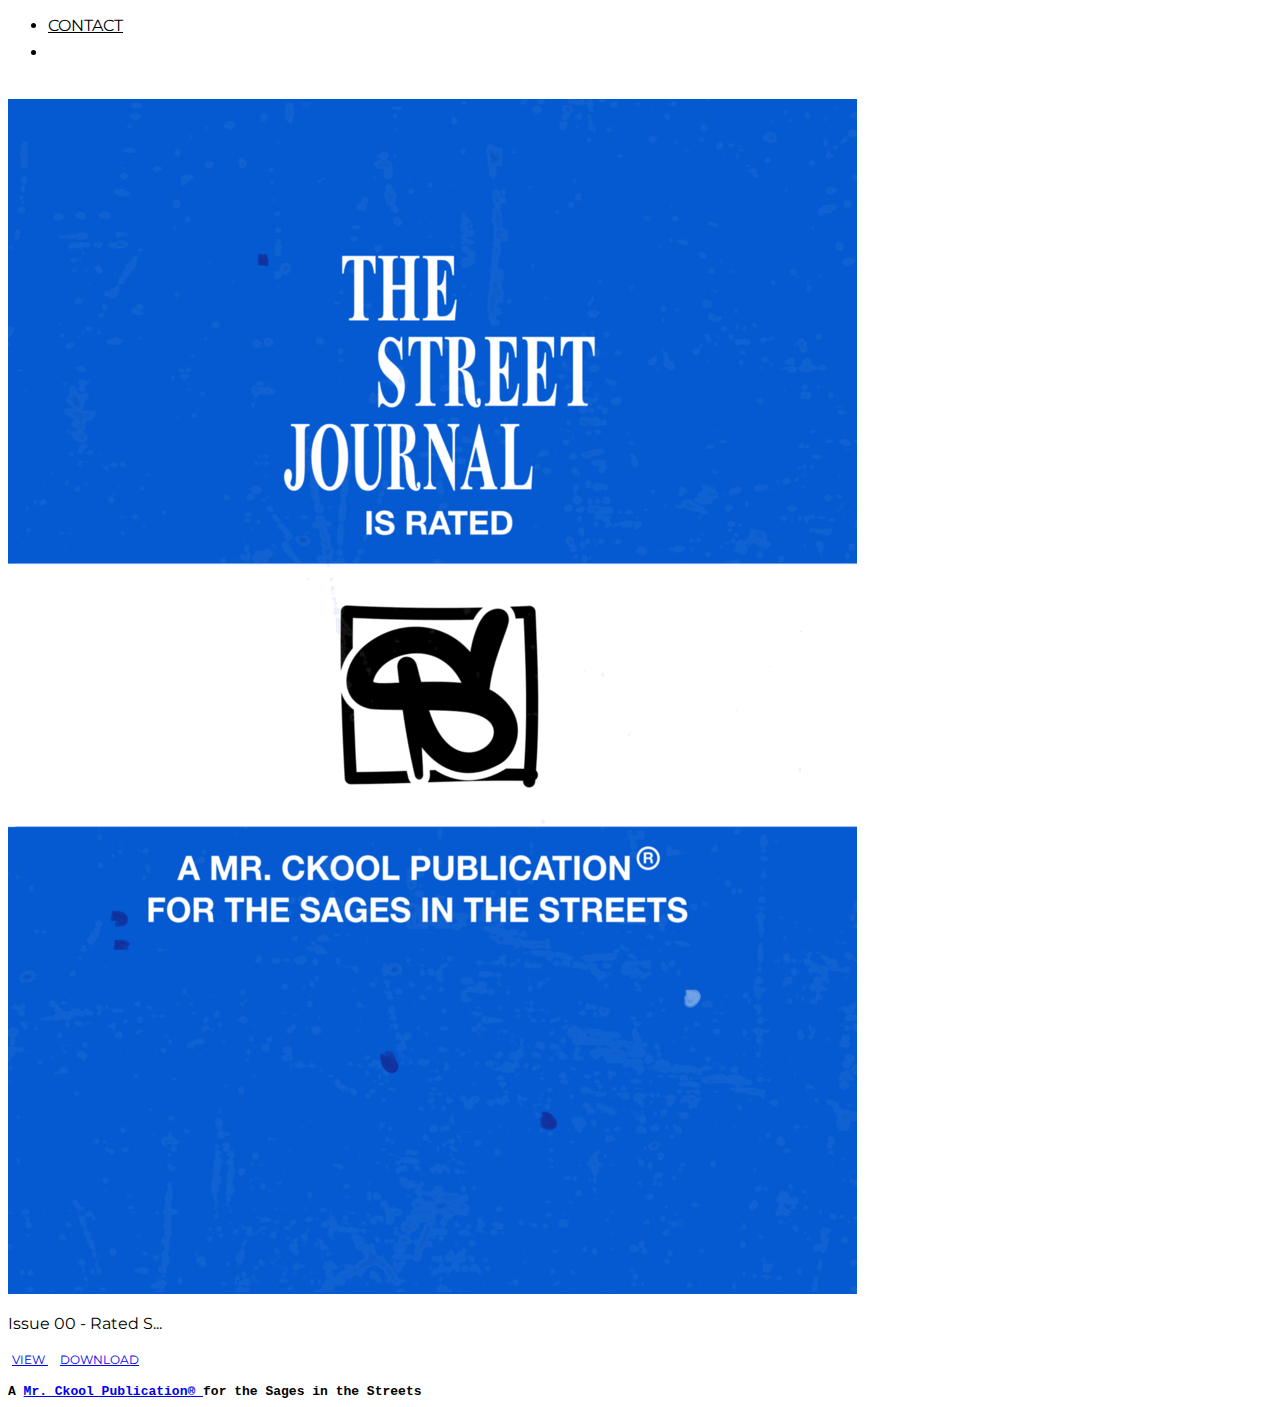
<file: index.html>
<!doctype html>
<html lang="en">
<head>
    <meta charset="utf-8">
    <meta name="viewport" content="width=device-width, initial-scale=1">
    <title>The Street Journal</title>
    <link href="https://cdn.jsdelivr.net/npm/bootstrap@5.2.0-beta1/dist/css/bootstrap.min.css" rel="stylesheet"
          integrity="sha384-0evHe/X+R7YkIZDRvuzKMRqM+OrBnVFBL6DOitfPri4tjfHxaWutUpFmBp4vmVor" crossorigin="anonymous">
    <link rel="stylesheet" href="https://cdnjs.cloudflare.com/ajax/libs/font-awesome/6.1.1/css/all.min.css"
          integrity="sha512-KfkfwYDsLkIlwQp6LFnl8zNdLGxu9YAA1QvwINks4PhcElQSvqcyVLLD9aMhXd13uQjoXtEKNosOWaZqXgel0g=="
          crossorigin="anonymous" referrerpolicy="no-referrer"/>
    <link rel="preconnect" href="https://fonts.googleapis.com">
    <link rel="preconnect" href="https://fonts.gstatic.com" crossorigin>
    <link href="https://fonts.googleapis.com/css2?family=Montserrat:wght@100;300;400&display=swap" rel="stylesheet">

    <link rel="stylesheet" href="./assets/styles.css">
    <link href="./assets/images/favicon.png" rel="shortcut icon">
</head>
<body>
    <style>
        .nav-link {
            color: black;
        }

        footer{
            font-family: 'Courier New', Courier, monospace;
            font-weight: bolder;
        }

    </style>
<nav class="navbar navbar-expand">
    <div class="container my-3">
        <div class="collapse navbar-collapse" id="navbarSupportedContent">
            <ul class="navbar-nav ms-auto mb-2 mb-lg-0">
                </li>
                <li class="nav-item">
                    <a class="nav-link" href="mailto:Mr.Ckool@Street-Journal.com">CONTACT</a>
                </li>
                <li class="nav-item">
                    <a class="nav-link" href="https://www.instagram.com/the_streetjournal/"><i class="fa fab fa-instagram"></i></a>
                </li>

            </ul>
        </div>
    </div>
</nav>
<br>

        <div class="col-md-4 col-lg-3 col-12 col-sm-6 p-5 mb-5">
            <img src="./media/00/00.gif" alt="ISSUE 00" class="img-fluid shadow">
            <p class="my-2 title">Issue 00 - Rated S...</p>
            <p class="actions">  
                <a href="./views/00.html" target="_blank" class="text-dark text-decoration-none small">
                    <i class="fa fa-eye"></i> View
                </a> &nbsp;
                <a href="../media/00/Supastylisticslap.mp4" download class="text-dark text-decoration-none small">
                    <i class="fa fa-download"></i> Download
                </a>
            </p>
        </div>

       


    </div>
</div>

<footer class="mt-5">
    <div class="container text-center">
        A <a href="https://mrckool.com/" class="text-decoration-none text-dark">
            Mr. Ckool Publication&reg;
        </a> for the Sages in the Streets
    </div>
</footer>


<script src="https://cdn.jsdelivr.net/npm/bootstrap@5.2.0-beta1/dist/js/bootstrap.bundle.min.js"
        integrity="sha384-pprn3073KE6tl6bjs2QrFaJGz5/SUsLqktiwsUTF55Jfv3qYSDhgCecCxMW52nD2"
        crossorigin="anonymous"></script>
</body>
</html>
</file>
<file: assets/styles.css>
@charset "UTF-8";
body {
  font-family: 'Montserrat', sans-serif !important; }

.fa-instagram {
  color: black;
  font-size: 24px; } 


.nav-item :hover {
  color: black;
  text-decoration: underline; }

.title {
  color: black;
  letter-spacing: 0px; }

.actions a {
  text-transform: uppercase;
  font-size: 12px; }
  .actions a i {
    padding-right: 4px; }
    

footer{
  
  color: black;
  font-size: small;
}   

footer a:hover {
  color: red !important; }
  

/* Slider */
.slick-loading .slick-list {
  background: #fff url("./ajax-loader.gif") center center no-repeat; }

/* Icons */
@font-face {
  font-family: 'slick';
  font-weight: normal;
  font-style: normal;
  src: url("./fonts/slick.eot");
  src: url("./fonts/slick.eot?#iefix") format("embedded-opentype"), url("./fonts/slick.woff") format("woff"), url("./fonts/slick.ttf") format("truetype"), url("./fonts/slick.svg#slick") format("svg"); }
/* Arrows */
.slick-prev,
.slick-next {
  font-size: 0;
  line-height: 0;
  position: absolute;
  top: 50%;
  display: block;
  width: 20px;
  height: 20px;
  padding: 0;
  -webkit-transform: translate(0, -50%);
  -ms-transform: translate(0, -50%);
  transform: translate(0, -50%);
  cursor: pointer;
  color: transparent;
  border: none;
  outline: none;
  background: transparent; }

.slick-prev:hover,
.slick-prev:focus,
.slick-next:hover,
.slick-next:focus {
  color: transparent;
  outline: none;
  background: transparent; }

.slick-prev:hover:before,
.slick-prev:focus:before,
.slick-next:hover:before,
.slick-next:focus:before {
  opacity: 1; }

.slick-prev.slick-disabled:before,
.slick-next.slick-disabled:before {
  opacity: .25; }

.slick-prev:before,
.slick-next:before {
  font-family: 'slick';
  font-size: 20px;
  line-height: 1;
  opacity: .75;
  color: #161616;
  -webkit-font-smoothing: antialiased;
  -moz-osx-font-smoothing: grayscale; }

.slick-prev {
  left: -25px; }

[dir='rtl'] .slick-prev {
  right: -25px;
  left: auto; }

.slick-prev:before {
  content: '←'; }

[dir='rtl'] .slick-prev:before {
  content: '→'; }

.slick-next {
  right: -25px; }

[dir='rtl'] .slick-next {
  right: auto;
  left: -25px; }

.slick-next:before {
  content: '→'; }

[dir='rtl'] .slick-next:before {
  content: '←'; }

/* Dots */
.slick-dotted.slick-slider {
  margin-bottom: 30px; }

.slick-dots {
  position: absolute;
  bottom: -25px;
  display: block;
  width: 100%;
  padding: 0;
  margin: 0;
  list-style: none;
  text-align: center; }

.slick-dots li {
  position: relative;
  display: inline-block;
  width: 20px;
  height: 20px;
  margin: 0 5px;
  padding: 0;
  cursor: pointer; }

.slick-dots li button {
  font-size: 0;
  line-height: 0;
  display: block;
  width: 20px;
  height: 20px;
  padding: 5px;
  cursor: pointer;
  color: transparent;
  border: 0;
  outline: none;
  background: transparent; }

.slick-dots li button:hover,
.slick-dots li button:focus {
  outline: none; }

.slick-dots li button:hover:before,
.slick-dots li button:focus:before {
  opacity: 1; }

.slick-dots li button:before {
  font-family: 'slick';
  font-size: 6px;
  line-height: 20px;
  position: absolute;
  top: 0;
  left: 0;
  width: 20px;
  height: 20px;
  content: '•';
  text-align: center;
  opacity: .25;
  color: black;
  -webkit-font-smoothing: antialiased;
  -moz-osx-font-smoothing: grayscale; }

.slick-dots li.slick-active button:before {
  opacity: .75;
  color: black; }

  .title-side {
    transform: rotate(270deg);
    height: 22px;
    /* background: red; */
    width: 217px;
    position: absolute;
    left: -88px;
    top: 90px; }

/*# sourceMappingURL=styles.css.map */
</file>
